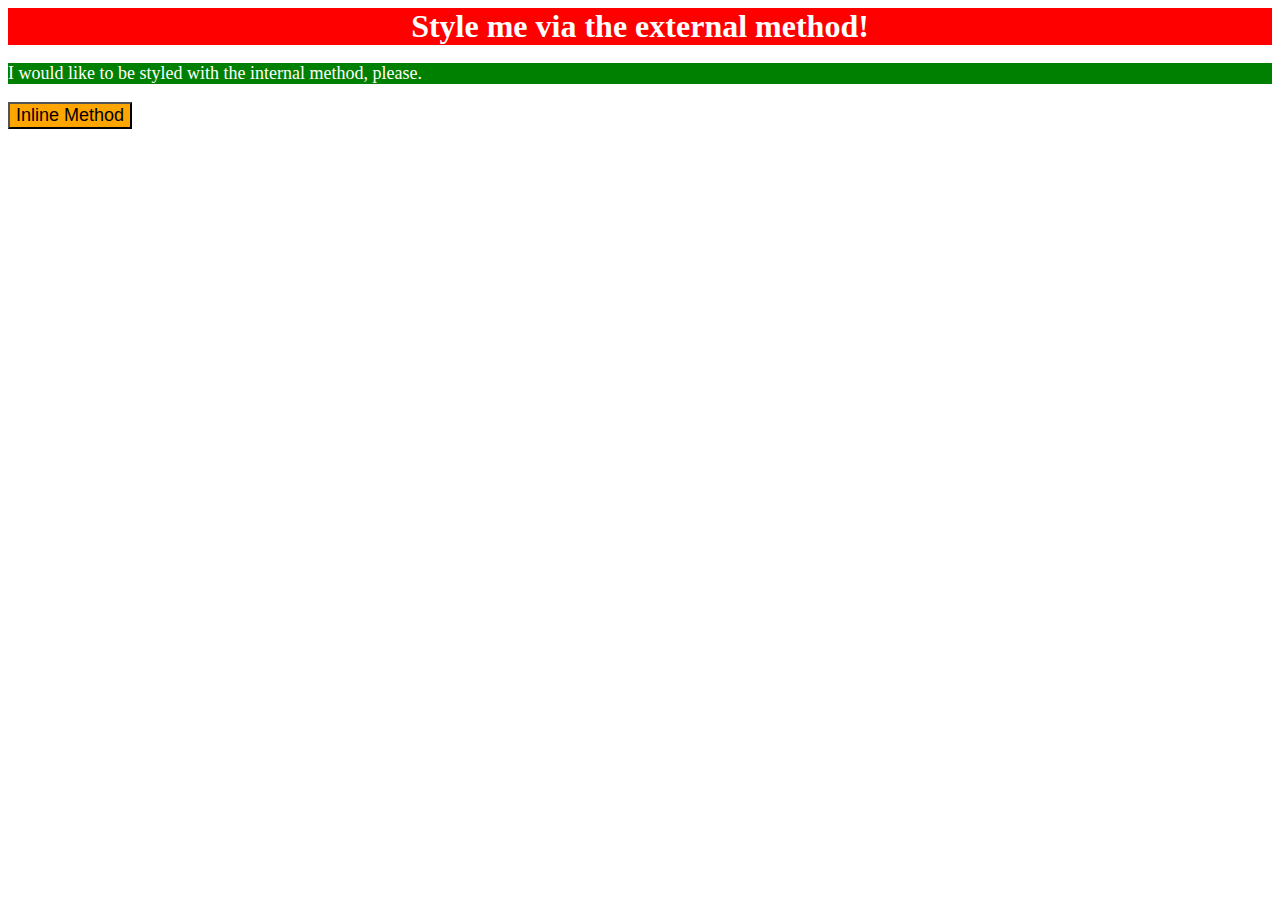
<file: foundations/intro-to-css/01-css-methods/index.html>
<!DOCTYPE html>
<html lang="en">
  <head>
    <meta charset="UTF-8">
    <meta http-equiv="X-UA-Compatible" content="IE=edge">
    <meta name="viewport" content="width=device-width, initial-scale=1.0">
    <title>Methods for Adding CSS</title>
    <link rel="stylesheet" href="styles.css">
    <style>
      p {
        background-color: green;
        color: white;
        font-size: 18px;
      }

    </style>
  </head>
  <body>
    <div>Style me via the external method!</div>
    <p>I would like to be styled with the internal method, please.</p>
    <button style="font-size: 18px; background-color: orange;">Inline Method</button>
  </body>
</html>
</file>
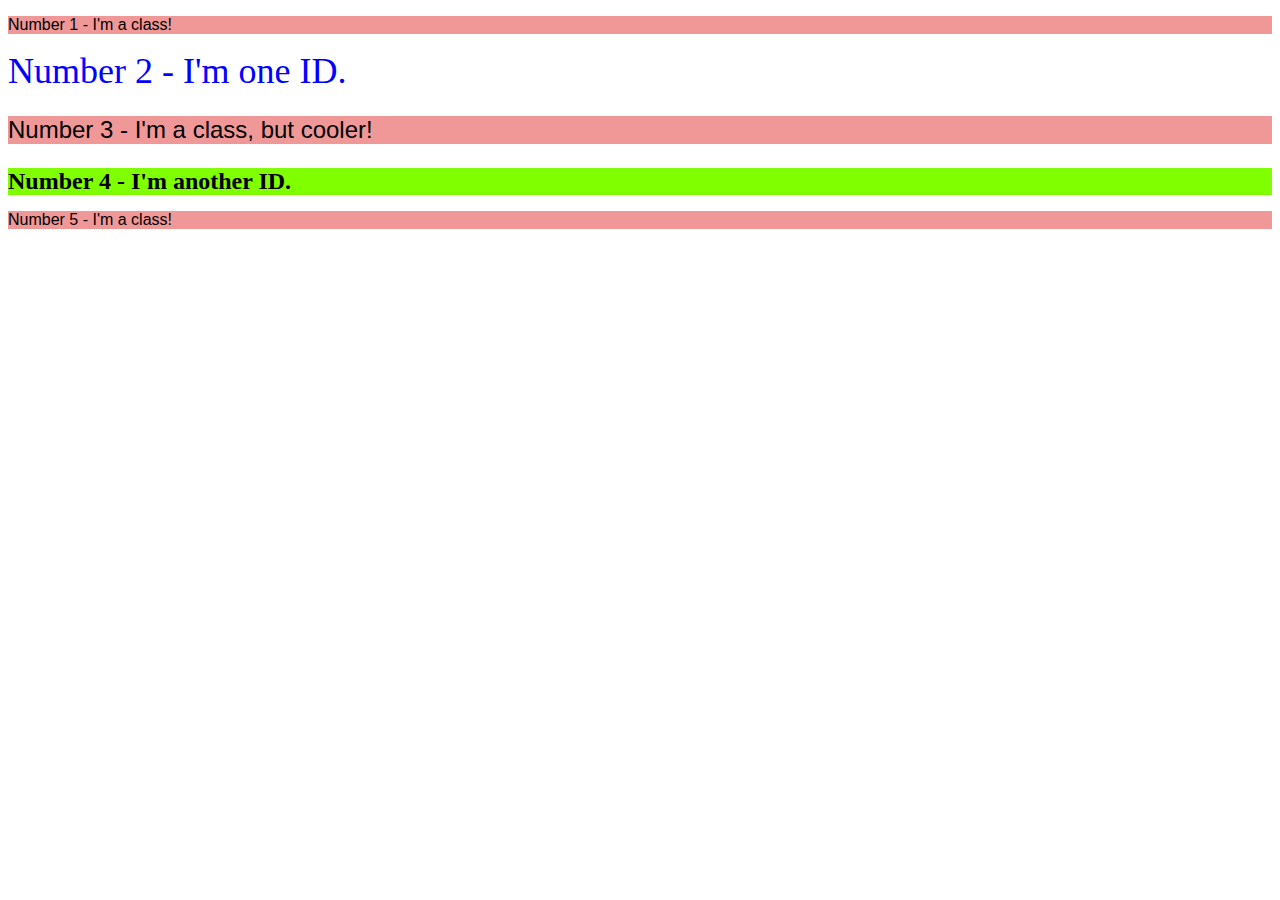
<file: foundations/intro-to-css/02-class-id-selectors/index.html>
<!DOCTYPE html>
<html lang="en">
  <head>
    <meta charset="UTF-8">
    <meta http-equiv="X-UA-Compatible" content="IE=edge">
    <meta name="viewport" content="width=device-width, initial-scale=1.0">
    <title>Class and ID Selectors</title>
    <link rel="stylesheet" href="style.css">
  </head>
  <body>
    <p class="odd">Number 1 - I'm a class!</p>
    <div id="two">Number 2 - I'm one ID.</div>
    <p class="odd third">Number 3 - I'm a class, but cooler!</p>
    <div id="four">Number 4 - I'm another ID.</div>
    <p class="odd">Number 5 - I'm a class!</p>
  </body>
</html>
</file>
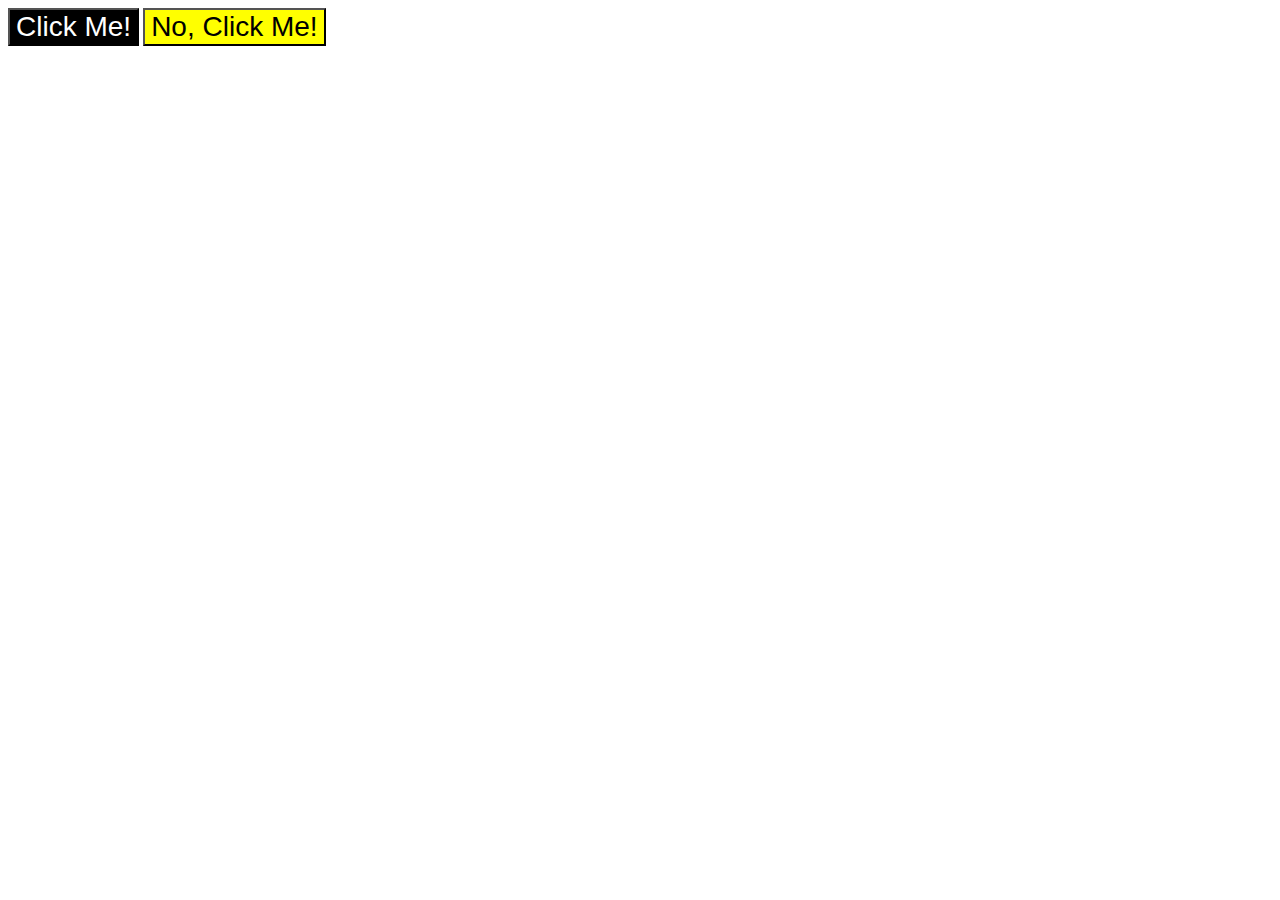
<file: foundations/intro-to-css/03-grouping-selectors/index.html>
<!DOCTYPE html>
<html lang="en">
  <head>
    <meta charset="UTF-8">
    <meta http-equiv="X-UA-Compatible" content="IE=edge">
    <meta name="viewport" content="width=device-width, initial-scale=1.0">
    <title>Grouping Selectors</title>
    <link rel="stylesheet" href="style.css">
  </head>
  <body>
    <button class="ClickMe-Left">Click Me!</button>
    <button class="ClickMe-Right">No, Click Me!</button>
  </body>
</html>
</file>
<file: foundations/intro-to-css/01-css-methods/styles.css>
div {
    background-color: red;
    color: white;
    font-size: 32px;
    text-align: center;
    font-weight: bold;
}
</file>
<file: foundations/intro-to-css/02-class-id-selectors/style.css>
/* styles.css */

.odd {
    background-color: rgb(240, 152, 152);
    font-family: Verdana, DejaVu, sans-serif;
}

.odd.third {
    font-size: 24px;
}

#two {
    color: blue;
    font-size: 36px;
}

#four {
    background-color: rgb(128, 255, 0);
    font-size: 24px;
    font-weight: bold;
}
</file>
<file: foundations/intro-to-css/03-grouping-selectors/style.css>
.ClickMe-Right,
.ClickMe-Left {
    font-size: 28px;
    font-family: Arial,'Times New Roman', sans-serif;
}

.ClickMe-Left {
    color: white;
    background-color: black;
}

.ClickMe-Right {
    background-color: yellow;
}
</file>
